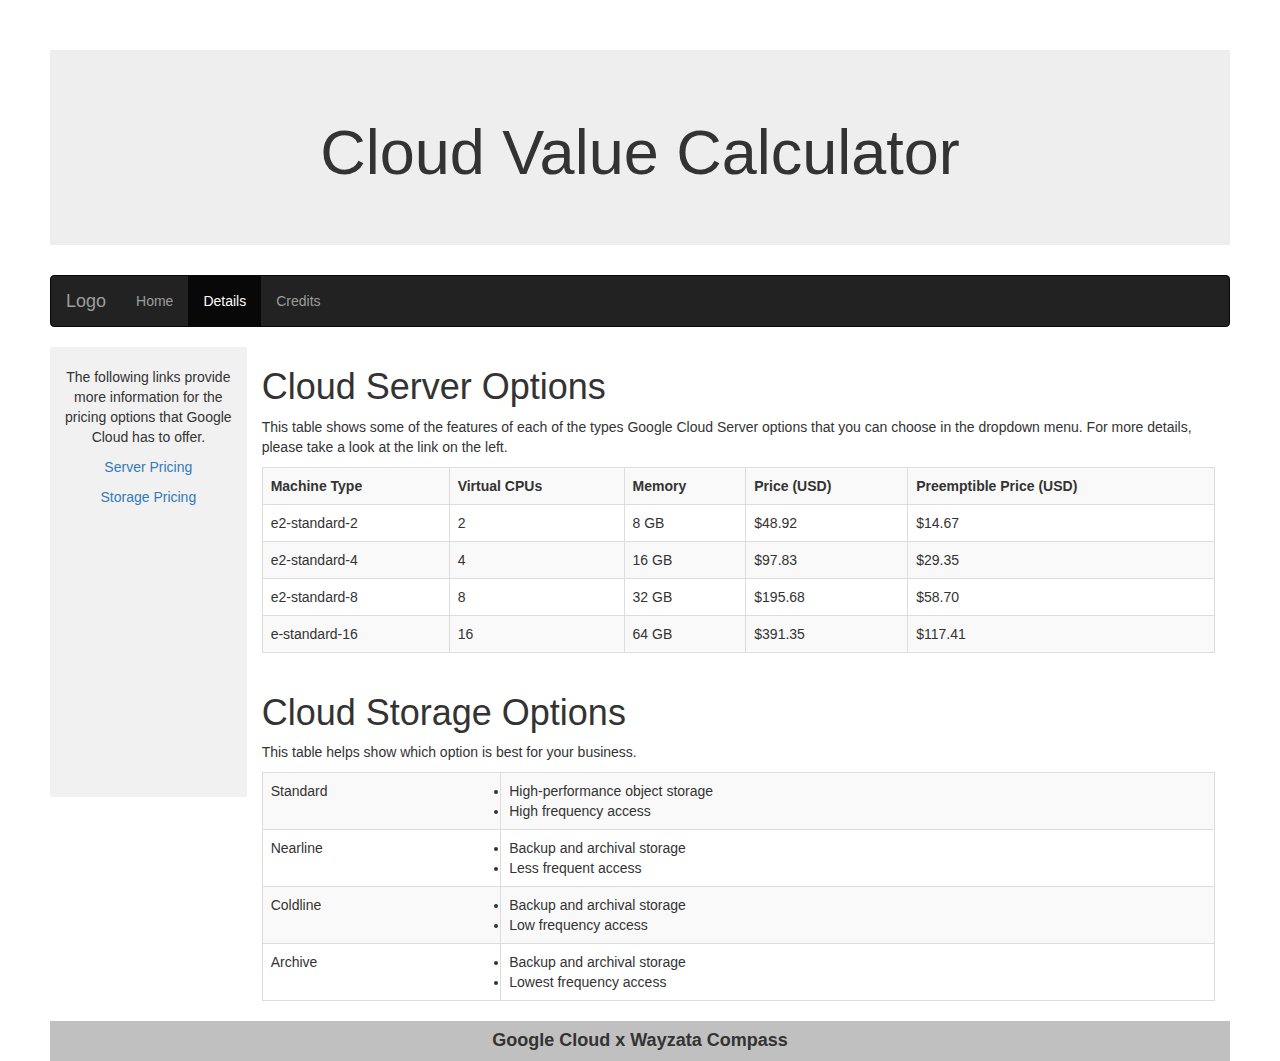
<file: details.html>
<!DOCTYPE html>
<html lang="en">
<head>
    <title>Cloud Value Calculator</title>
    <meta charset="utf-8">
    <meta name="viewport" content="width=device-width, initial-scale=1">
    <link rel="stylesheet" type="text/css" href="Style.css">
    <link rel="stylesheet" href="https://maxcdn.bootstrapcdn.com/bootstrap/3.4.1/css/bootstrap.min.css">
    <script src="https://ajax.googleapis.com/ajax/libs/jquery/3.4.1/jquery.min.js"></script>
    <script src="https://maxcdn.bootstrapcdn.com/bootstrap/3.4.1/js/bootstrap.min.js"></script>
</head>

<body>
    <!--Header-->
    <div class="jumbotron text-center">
        <h1>Cloud Value Calculator</h1>
    </div>
    <!--Navbar At Top-->
    <nav class="navbar navbar-inverse">
        <div class="container-fluid">
          <div class="navbar-header">
            <button type="button" class="navbar-toggle" data-toggle="collapse" data-target="#myNavbar">
              <span class="icon-bar"></span>
              <span class="icon-bar"></span>
              <span class="icon-bar"></span>                        
            </button>
            <a class="navbar-brand" href="#">Logo</a>
          </div>
          <div class="collapse navbar-collapse" id="myNavbar">
            <ul class="nav navbar-nav">
              <li><a href="index.html">Home</a></li>
              <li class="active"><a href="#">Details</a></li>
              <li><a href="credits.html">Credits</a></li>
            </ul>
            <!--<ul class="nav navbar-nav navbar-right">
              <li><a href="#"><span class="glyphicon glyphicon-log-in"></span> Login</a></li>
            </ul>-->
          </div>
        </div>
    </nav>
    <div class="container-fluid text-center">    
        <div class="row content">
          <div class="col-sm-2 sidenav">
            <p>The following links provide more information for the pricing options that Google Cloud has to offer.</p>
            <p><a href="https://cloud.google.com/compute/all-pricing#e2_machine-types" target="blank">Server Pricing</a></p>
            <p><a href="https://cloud.google.com/storage/pricing#storage-pricing" target="blank">Storage Pricing</a></p>
          </div>
          
          <div class="col-sm-10 text-left"> 
            <h1>Cloud Server Options</h1>
                <p>This table shows some of the features of each of the types Google Cloud Server options that you can choose in the dropdown menu. For more details, please take a look at the link on the left.</p>
                <table class="table table-striped table-bordered table-hover">
                    <tr>
                        <th>Machine Type</th>
                        <th>Virtual CPUs</th>
                        <th>Memory</th>
                        <th>Price (USD)</th>
                        <th>Preemptible Price (USD)</th>
                    </tr>
                    <tr>
                        <td>e2-standard-2</td>
                        <td>2</td>
                        <td>8 GB</td>
                        <td>$48.92</td>
                        <td>$14.67</td>
                    </tr>
                    <tr>
                        <td>e2-standard-4</td>
                        <td>4</td>
                        <td>16 GB</td>
                        <td>$97.83</td>
                        <td>$29.35</td>
                    </tr>
                    <tr>
                        <td>e2-standard-8</td>
                        <td>8</td>
                        <td>32 GB</td>
                        <td>$195.68</td>
                        <td>$58.70</td>
                    </tr>
                    <tr>
                        <td>e-standard-16</td>
                        <td>16</td>
                        <td>64 GB</td>
                        <td>$391.35</td>
                        <td>$117.41</td>
                    </tr>
                </table>
          </div>
          <div class="col-sm-10 text-left">
              <h1>Cloud Storage Options</h1>
              <p>This table helps show which option is best for your business.</p>
              <table class="table table-striped table-bordered table-hover">
                <tr>
                    <td>Standard</td>
                    <td>
                        <li>High-performance object storage</li>
                        <li>High frequency access</li>
                    </td>
                </tr>
                <tr>
                    <td>Nearline</td>
                    <td>
                        <li>Backup and archival storage</li>
                        <li>Less frequent access</li>
                    </td>
                </tr>
                <tr>
                    <td>Coldline</td>
                    <td>
                        <li>Backup and archival storage</li>
                        <li>Low frequency access</li>
                    </td>
                </tr>
                <tr>
                    <td>Archive</td>
                    <td>
                        <li>Backup and archival storage</li>
                        <li>Lowest frequency access</li>
                    </td>
                </tr>
              </table>
          </div>
          <!--<div class="col-sm-2 sidenav">
            <div class="well">
              <p>ADS</p>
            </div>
            <div class="well">
              <p>ADS</p>
            </div>
          </div>-->
        </div>
      </div>
      <footer class="container-fluid text-center">
        <h4><strong>Google Cloud x Wayzata Compass</strong></h4>
      </footer>
    <script src="https://code.jquery.com/jquery-3.4.1.slim.min.js" integrity="sha384-J6qa4849blE2+poT4WnyKhv5vZF5SrPo0iEjwBvKU7imGFAV0wwj1yYfoRSJoZ+n" crossorigin="anonymous"></script>
        <script src="https://cdn.jsdelivr.net/npm/popper.js@1.16.0/dist/umd/popper.min.js" integrity="sha384-Q6E9RHvbIyZFJoft+2mJbHaEWldlvI9IOYy5n3zV9zzTtmI3UksdQRVvoxMfooAo" crossorigin="anonymous"></script>
        <script src="https://stackpath.bootstrapcdn.com/bootstrap/4.4.1/js/bootstrap.min.js" integrity="sha384-wfSDF2E50Y2D1uUdj0O3uMBJnjuUD4Ih7YwaYd1iqfktj0Uod8GCExl3Og8ifwB6" crossorigin="anonymous"></script>
    <script src="./Calculator.js"> </script>
    </body>
</html>
</file>
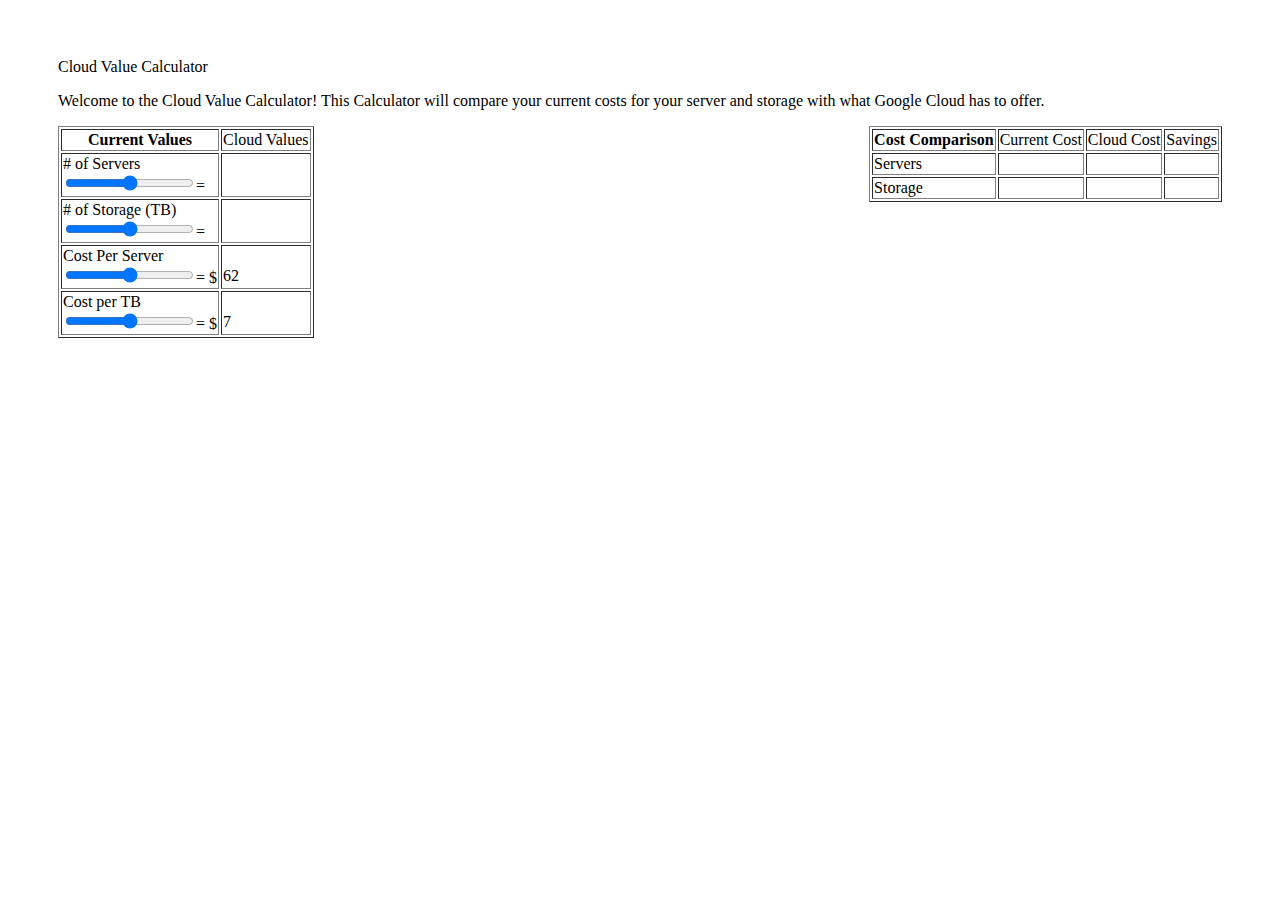
<file: The Best Website.html>
<!DOCTYPE html>
<html lang="en">
<head>
    <title>Cloud Value Calculator</title>
    <link rel="stylesheet" type="text/css" href="Style.css">
    <header>Cloud Value Calculator</header>
</head>

<body>
    <section> <!--Welcome/Instructions for Calculator-->
        <p>Welcome to the Cloud Value Calculator! This Calculator will compare your current costs for your server and
            storage with what Google Cloud has to offer.</p>
    </section>
    <form oninput="aa.value=parseInt(a.value),bb.value=parseInt(b.value),cc.value=parseInt(c.value),dd.value=parseInt(d.value)">
        <table border=1 style="float: left;"> <!--Table for user to input values for their current costs. Table also shows the cloud costs per server/TB-->
            <tr> 
                <th>Current Values</th> 
                <td>Cloud Values</td>
            </tr>
            <tr>
                <td># of Servers<br> <input type="range" id="custemerServers" name="a" value="50" oninput="fn1()">=
                <output name="aa" for="custemerServers"></output></td>
                <td></td>
            </tr>
            <tr>
                <td># of Storage (TB) <br><input type="range" id="custemerStorage" name="b" value="50" oninput="fn1()">=
                <output name="bb" for="custemerStorage"></output></td>
                <td></td>
            </tr>
            <tr>
                <td> Cost Per Server<br><input type="range" id="custemerCostPerServers" name="c" value="50" oninput="fn1()">= $
                <output name="cc" for="custemerStorage"></output></td>
                <td><br>62</td>
            </tr>
            <tr> 
                <td> Cost per TB<br><input type="range" id="custemerCostPerStorage" name="d" value="50" oninput="fn1()">= $
                <output name="dd" for="custemerStorage"></output></td>
                <td><br>7</td>
            </tr>
        </table>
    </form>
        <table border=1 style="float: right;"> <!--Table showing comparison of current costs and Cloud costs-->
            <tr>
                <th>Cost Comparison</th>
                <td>Current Cost</td>
                <td>Cloud Cost</td>
                <td>Savings</td>
            </tr>
            <tr>
                <td>Servers</td>
                <td id="serverCost"></td>
                <td id="cloudServerCost"></td>
                <td id="serverSavings"></td>
            </tr>
            <tr>
                <td>Storage</td>
                <td id="storageCost"></td>
                <td id="cloudStorageCost"></td>
                <td id="storageSavings"></td>
            </tr>
        </table>
        <script src="./Calculator.js"> </script>
    </body>
</html>
</file>
<file: Style.css>
body {
  height: 600px;
  padding: 50px;
}

nav {
  background-color: black;
  color: white;
}

footer {
  background-color: silver;
  border-top: 1px;
}

/* Remove the navbar's default margin-bottom and rounded borders */ 
.navbar {
  margin-bottom: 0;
  border-radius: 0;
}

/* Set height of the grid so .sidenav can be 100% (adjust as needed) */
.row.content {height: 450px}

/* Set gray background color and 100% height */
.sidenav {
  padding-top: 20px;
  background-color: #f1f1f1;
  height: 100%;
}
/* On small screens, set height to 'auto' for sidenav and grid */
@media screen and (max-width: 767px) {
  .sidenav {
    height: auto;
    padding: 15px;
  }
  .row.content {height:auto;} 
}

output {
  display: inline;
}

img {
  width: 25%;
  height: 10%;
}
</file>
